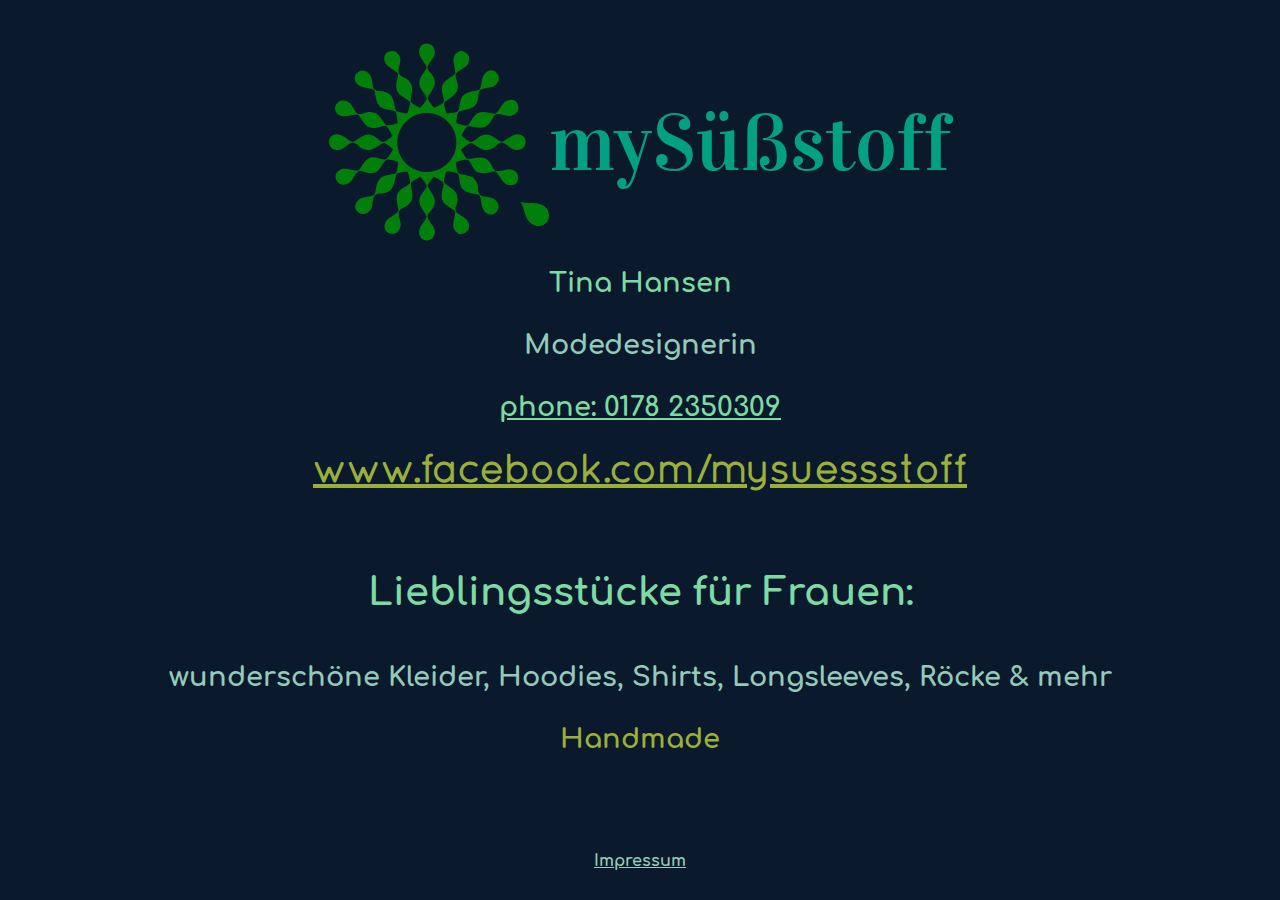
<file: index.html>
<!DOCTYPE html>
<html lang="en">
  <head>
    <meta charset="utf-8">
	<meta name="viewport" content="width=device-width, initial-scale=1.0">
    <meta name="dcterms.created" content="Do, 22 Feb 2018 17:29:05 GMT">
    <meta name="description" content="Die Website von Hobbynäherin Tina Hansen">
	<meta name="author" content="Josef Hunklinger">
    <meta name="keywords" content="Tina Hansen Kleider Hoodies Shirts Longsleeves Röcke handmade Handarbeit">
    <title>My Süßstoff</title>
	<link rel="icon" href="images/favicon.png?v=1.1" type="image/png">
	<link rel="stylesheet" href="css/layout.css">
	<link rel="stylesheet" href="css/text.css">
  </head>
  
  <body class="flex">
      <div id="headerWrapper">
	    <img id="logo" src="images/logo.svg" alt="Logo" border="0">
	    <h1>mySüßstoff</h1>
	  </div>
	  <div class="flex" id="textWrapper">
	    <p class="green">Tina Hansen</p>
		<p class="gray">Modedesignerin</p>
		<a class="green small" href="tel:+491782350309">phone: 0178 2350309</a>
		<a class="yellow big"  href="https://www.facebook.com/mysuessstoff">www.facebook.com/mysuessstoff</a>
		<h2 class="green">Lieblingsstücke für Frauen:</h2>
		<p  class="gray">wunderschöne Kleider, Hoodies, Shirts, Longsleeves, Röcke & mehr</p>
		<p  class="yellow">Handmade</p>
	  </div>
	  <div id="varSpace"></div>
	  <div id="footer">
	    <a class="gray smaller" href="Impressum.html">Impressum</a>
	  </div>
  </body>
</html>
</file>
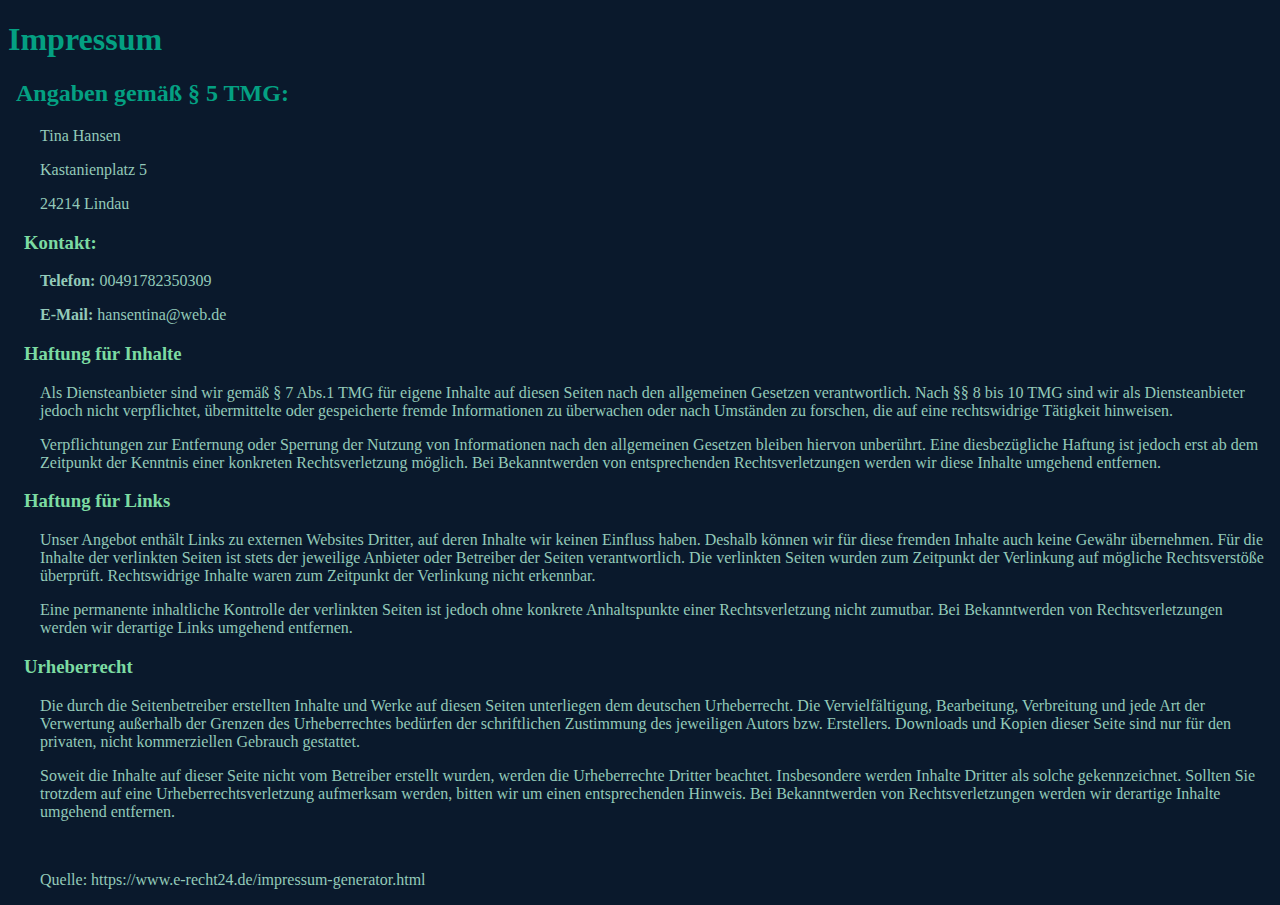
<file: Impressum.html>
<!DOCTYPE html>
<html lang="en">
  <head>
    <meta charset="utf-8">
	<meta name="viewport" content="width=device-width, initial-scale=1.0">
    <meta name="dcterms.created" content="So, 25 Feb 2018 10:00:25 GMT">
    <meta name="description" content="">
	<meta name="author" content="Josef Hunklinger">
    <meta name="keywords" content="">
    <title>Impressum</title>
	<link rel="stylesheet" href="css/impressum.css">
  </head>
  <body>
    <h1>Impressum</h1>
	<h2>Angaben gemäß § 5 TMG:</h2>
	<p>Tina Hansen</p>
	<p>Kastanienplatz 5</p>
	<p>24214 Lindau</p>
	<h3>Kontakt:</h3>
	<p><b>Telefon:</b> 00491782350309</p> 
	<p><b>E-Mail:</b> hansentina@web.de</p> 
	<h3>Haftung für Inhalte</h3>
	<p>Als Diensteanbieter sind wir gemäß § 7 Abs.1 TMG für eigene Inhalte auf diesen Seiten nach den allgemeinen Gesetzen verantwortlich. Nach §§ 8 bis 10 TMG sind wir als Diensteanbieter jedoch nicht verpflichtet, übermittelte oder gespeicherte fremde Informationen zu überwachen oder nach Umständen zu forschen, die auf eine rechtswidrige Tätigkeit hinweisen.</p>
    <p>Verpflichtungen zur Entfernung oder Sperrung der Nutzung von Informationen nach den allgemeinen Gesetzen bleiben hiervon unberührt. Eine diesbezügliche Haftung ist jedoch erst ab dem Zeitpunkt der Kenntnis einer konkreten Rechtsverletzung möglich. Bei Bekanntwerden von entsprechenden Rechtsverletzungen werden wir diese Inhalte umgehend entfernen.</p>
	<h3>Haftung für Links</h3>
	<p>Unser Angebot enthält Links zu externen Websites Dritter, auf deren Inhalte wir keinen Einfluss haben. Deshalb können wir für diese fremden Inhalte auch keine Gewähr übernehmen. Für die Inhalte der verlinkten Seiten ist stets der jeweilige Anbieter oder Betreiber der Seiten verantwortlich. Die verlinkten Seiten wurden zum Zeitpunkt der Verlinkung auf mögliche Rechtsverstöße überprüft. Rechtswidrige Inhalte waren zum Zeitpunkt der Verlinkung nicht erkennbar.</p>
    <p>Eine permanente inhaltliche Kontrolle der verlinkten Seiten ist jedoch ohne konkrete Anhaltspunkte einer Rechtsverletzung nicht zumutbar. Bei Bekanntwerden von Rechtsverletzungen werden wir derartige Links umgehend entfernen.</p>
	<h3>Urheberrecht</h3>
	<p>Die durch die Seitenbetreiber erstellten Inhalte und Werke auf diesen Seiten unterliegen dem deutschen Urheberrecht. Die Vervielfältigung, Bearbeitung, Verbreitung und jede Art der Verwertung außerhalb der Grenzen des Urheberrechtes bedürfen der schriftlichen Zustimmung des jeweiligen Autors bzw. Erstellers. Downloads und Kopien dieser Seite sind nur für den privaten, nicht kommerziellen Gebrauch gestattet.</p>
	<p>Soweit die Inhalte auf dieser Seite nicht vom Betreiber erstellt wurden, werden die Urheberrechte Dritter beachtet. Insbesondere werden Inhalte Dritter als solche gekennzeichnet. Sollten Sie trotzdem auf eine Urheberrechtsverletzung aufmerksam werden, bitten wir um einen entsprechenden Hinweis. Bei Bekanntwerden von Rechtsverletzungen werden wir derartige Inhalte umgehend entfernen.</p>
	<br>
	<p>Quelle: https://www.e-recht24.de/impressum-generator.html</p>
  </body>
</html>
</file>
<file: css/layout.css>
html {
  width:100%;
  min-height:100%;
}

.flex {
  display: -webkit-box;      /* OLD - iOS 6-, Safari 3.1-6 */
  display: -moz-box;         /* OLD - Firefox 19- (buggy but mostly works) */
  display: -ms-flexbox;      /* TWEENER - IE 10 */
  display: -webkit-flex;     /* NEW - Chrome */
  display: flex;             /* NEW, Spec - Opera 12.1, Firefox 20+ */
}

.center_hori {
  position:absolute;
  left: 50%;
  transform: translate(-50%, 0);
}

.center_vert {
  position:absolute;
  top: 50%;
  transform: translate(0, -50%);
}

.center_both {
  position:absolute;
  top: 50%;
  left: 50%;
  transform: translate(-50%, -50%);
}

body {
  background-color:#0a192c;
  padding:16px;
  padding-top:32px;
  margin:0;
  min-height:100%;
  box-sizing: border-box;
  position:absolute;
  top:0;
  bottom:0;
  left:0;
  right:0;
  flex-direction: column;
  align-items: center;
}

#headerWrapper {
  width:622px;
  flex: 0 0 auto;
}

#logo {
  height:220px;
  width:220px;
  float:left;
}

h1 {
  color:#04a082;
  font-size:80px;
  font-weight:100;
  font-family: Vidaloka;
  position:relative;
  float:left;
  top:63px;
  margin:0;
}

#textWrapper {
  with:100%;
  flex: 0 0 auto;
  flex-direction: column;
  align-items: center;
}

p {
  font-size:1.7em;
  font-family: Comfortaa;
  font-weight:bold;
  margin:16px 0;
  flex: 0 0 auto;
  width:100%;
  text-align:center;
}

a {
  font-weight:bold;
  margin:16px 0;
  flex: 0 0 auto;
}

a.big {
  font-size:2.5em;
  font-family:Quicksand;
}

a.small {
  font-size:1.7em;
  font-family: Comfortaa;
  font-weight:bold;
}

a.smaller {
  font-size:1em;
  font-family: Comfortaa;
  font-weight:bold;
}

h2 {
  font-size:2.4em;
  text-align:center;
  font-family: Comfortaa;
  font-weight:bold;
  margin:64px 0 32px 0;
  flex: 0 0 auto;
}

.green {
  color:#7cdba2;
}

.gray {
  color: #93cab9;
}

.yellow {
  color: #9ab03b;
}

#varSpace {
  flex:1 0 48px;
}

#footer {
  flex:0 0 2em;
}

@media only screen and (max-width: 700px) {
  #headerWrapper {
    width:311px;
  }
  
  #logo {
    height:110px;
    width:110px;
  }
  
  h1 {
    font-size:40px;
    top:31px;
  }
  
  p {
    font-size:1em;
  }
  
  a.big {
    font-size:1.4em;
  }
  
  a.small {
    font-size:1em;
  }
  
  h2 {
    font-size:1.4em;
    margin:32px 0 16px 0;
  }
  
}

@media only screen and (max-width: 400px) {
  body {
    padding-top:8px;
  }
  
  #headerWrapper {
    width:100%;
    height:170px;
  }
  
  #logo {
    display:block;
    width:100px;
    height:100px;
    margin:0 auto;
    float:none;
  }
  
  h1 {
    font-size:40px;
    text-align:center;
    width:100%;
    top:0;
    float:none;
  }
  
  p {
    font-size:0.8em;
    margin:12px 0;
  }
  
  a.big {
    font-size:0.9em;
  }
  
  a.small {
    font-size:0.8em;
  }
  
  h2 {
    font-size:0.7em;
    margin:24px 0 12px 0;
  }
  
}
</file>
<file: css/text.css>
@font-face {
  font-family: Vidaloka;
  src: url('../fonts/Vidaloka-Regular.ttf');
}

@font-face {
  font-family: Comfortaa;
  font-weight:bold;
  src: url('../fonts/Comfortaa-Bold.ttf');
}

@font-face {
  font-family: Quicksand;
  src: url('../fonts/Quicksand_Book.otf');
}
</file>
<file: css/impressum.css>
body {
  background-color:#0a192c;
}

h1 {
  color:#04a082;
}

h2 {
  padding-left:8px;
  color: #04a082;
}

h3 {
  padding-left:16px;
  color:#7cdba2;
}

p {
  padding-left:32px;
  color: #93cab9;
}
</file>
